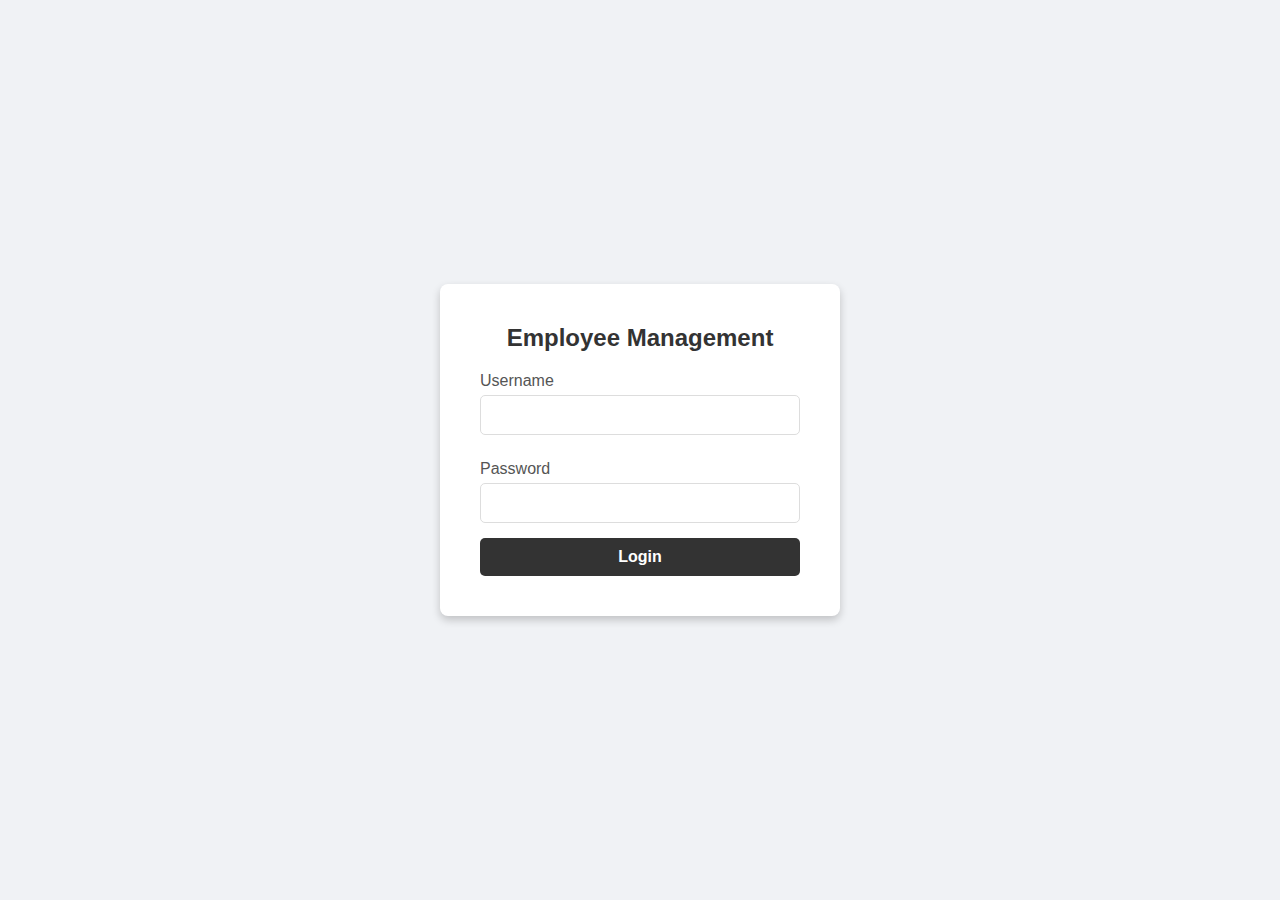
<file: Đồ án python lý thuyết/Web_management/templates/login.html>
<!DOCTYPE html>
<html lang="en">
<head>
    <meta charset="UTF-8">
    <meta name="viewport" content="width=device-width, initial-scale=1.0">
    <title>Login - Employee Management</title>
    <link rel="stylesheet" href="../static/styles.css">
</head>
<body>
    <div class="login-container">
        <div class="login-form">
            <h2>Employee Management</h2>
            <form action="/login" method="POST">
                <label for="username">Username</label>
                <input type="text" id="username" name="username" required>

                <label for="password">Password</label>
                <input type="password" id="password" name="password" required>

                <button type="submit" class="login-button">Login</button>
            </form>
        </div>
    </div>
</body>
</html>
</file>
<file: Đồ án python lý thuyết/Web_management/static/styles.css>
* {
    box-sizing: border-box;
    margin: 0;
    padding: 0;
    font-family: Arial, sans-serif;
}

body {
    background-color: #f4f6f9;
    color: #333;
}

.container {
    display: flex;
    min-height: 100vh;
}

.sidebar {
    width: 250px;
    background-color: #2d3436;
    color: #fff;
    padding: 20px;
    display: flex;
    flex-direction: column;
    align-items: center;
}

.sidebar h2 {
    margin-bottom: 20px;
    font-size: 24px;
}

.sidebar ul {
    list-style-type: none;
    width: 100%;
}

.sidebar ul li {
    padding: 15px;
    margin: 10px 0;
    text-align: center;
    background-color: #3d3d3d;
    border-radius: 8px;
    transition: background-color 0.3s ease;
    cursor: pointer;
}

.sidebar ul li:hover {
    background-color: #636e72;
}

.main-content {
    flex: 1;
    padding: 30px;
    background-color: #f4f6f9;
}

.header {
    display: flex;
    justify-content: space-between;
    align-items: center;
    margin-bottom: 20px;
}

#search {
    padding: 10px;
    width: 250px;
    border: 1px solid #ccc;
    border-radius: 5px;
    outline: none;
    transition: border-color 0.3s ease;
}

#search:focus {
    border-color: #3498db;
}

button {
    padding: 10px 15px;
    background-color: #3498db;
    color: #fff;
    border: none;
    border-radius: 5px;
    cursor: pointer;
    font-weight: bold;
    transition: background-color 0.3s ease;
}

button:hover {
    background-color: #2980b9;
}

table {
    width: 100%;
    border-collapse: collapse;
    margin-top: 20px;
    box-shadow: 0 4px 8px rgba(0, 0, 0, 0.1);
    background-color: #fff;
    border-radius: 5px;
    overflow: hidden;
}

th, td {
    padding: 15px;
    border-bottom: 1px solid #ddd;
    text-align: left;
}

th {
    background-color: #3498db;
    color: #fff;
    font-weight: bold;
}

tr:nth-child(even) {
    background-color: #f9f9f9;
}

tr:hover {
    background-color: #f1f1f1;
}

/* Modal styling */
.modal {
    display: none;
    position: fixed;
    z-index: 1;
    left: 0;
    top: 0;
    width: 100%;
    height: 100%;
    background-color: rgba(0, 0, 0, 0.5);
}

.modal-content {
    background-color: #fff;
    margin: 10% auto;
    padding: 20px;
    width: 350px;
    border-radius: 8px;
    position: relative;
    box-shadow: 0 4px 10px rgba(0, 0, 0, 0.3);
}

.modal-content h2 {
    margin-bottom: 20px;
    color: #333;
    font-size: 20px;
}

.modal-content label {
    display: block;
    margin-top: 15px;
    font-weight: bold;
}

.modal-content input {
    width: 100%;
    padding: 10px;
    margin-top: 8px;
    border: 1px solid #ccc;
    border-radius: 5px;
    outline: none;
    transition: border-color 0.3s ease;
}

.modal-content input:focus {
    border-color: #3498db;
}

.close {
    position: absolute;
    top: 10px;
    right: 15px;
    font-size: 24px;
    cursor: pointer;
    color: #888;
    transition: color 0.3s ease;
}

.close:hover {
    color: #333;
}

/* Style for action buttons in table */
.edit-btn, .delete-btn {
    padding: 5px 10px;
    border: none;
    border-radius: 4px;
    font-size: 14px;
    color: #fff;
    cursor: pointer;
    margin: 0 2px;
}

.edit-btn {
    background-color: #27ae60;
}

.edit-btn:hover {
    background-color: #219150;
}

.delete-btn {
    background-color: #e74c3c;
}

.delete-btn:hover {
    background-color: #c0392b;
}
/* Styles for Login Page */
.login-container {
    display: flex;
    align-items: center;
    justify-content: center;
    height: 100vh;
    background-color: #f0f2f5;
}

.login-form {
    background-color: #fff;
    padding: 40px;
    border-radius: 8px;
    box-shadow: 0 4px 8px rgba(0, 0, 0, 0.2);
    text-align: center;
    width: 100%;
    max-width: 400px;
}

.login-form h2 {
    margin-bottom: 20px;
    color: #333;
}

.login-form label {
    display: block;
    text-align: left;
    margin: 10px 0 5px;
    color: #555;
}

.login-form input {
    width: 100%;
    padding: 10px;
    margin-bottom: 15px;
    border: 1px solid #ddd;
    border-radius: 5px;
    font-size: 16px;
}

.login-button {
    width: 100%;
    padding: 10px;
    background-color: #333;
    color: #fff;
    font-size: 16px;
    border: none;
    border-radius: 5px;
    cursor: pointer;
}

.login-button:hover {
    background-color: #555;
}
</file>
